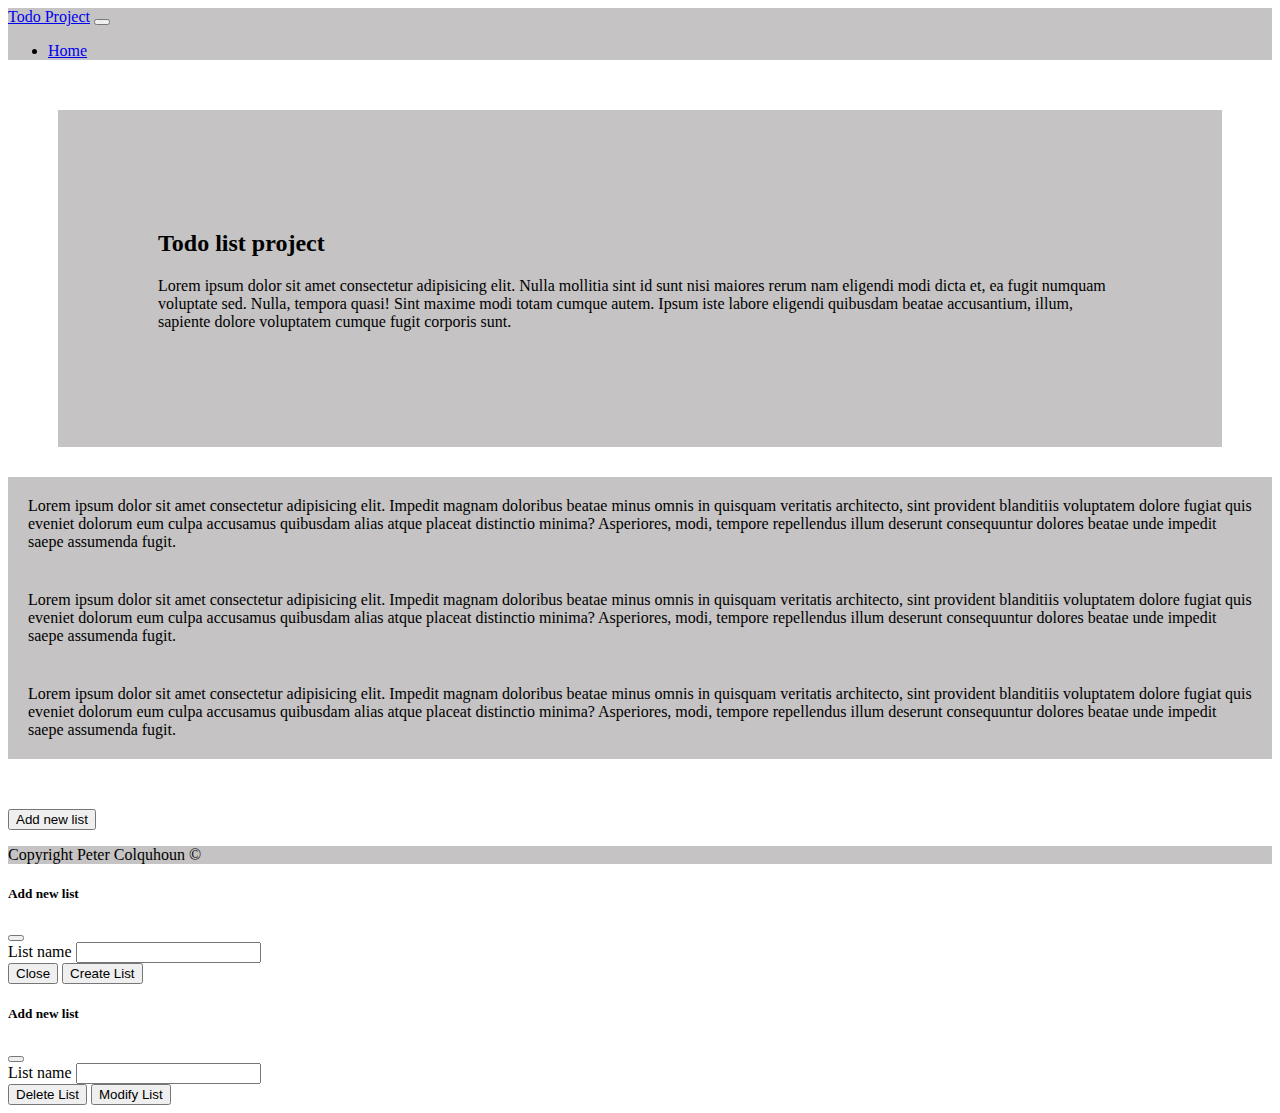
<file: todolist/frontEndCode/html/index.html>
<!DOCTYPE HTML>

<head>
    <link href="https://cdn.jsdelivr.net/npm/bootstrap@5.0.0-beta2/dist/css/bootstrap.min.css" rel="stylesheet"
        integrity="sha384-BmbxuPwQa2lc/FVzBcNJ7UAyJxM6wuqIj61tLrc4wSX0szH/Ev+nYRRuWlolflfl" crossorigin="anonymous">
    <link rel="stylesheet" href="https://use.fontawesome.com/releases/v5.15.2/css/all.css"
        integrity="sha384-vSIIfh2YWi9wW0r9iZe7RJPrKwp6bG+s9QZMoITbCckVJqGCCRhc+ccxNcdpHuYu" crossorigin="anonymous">
    <link href="../css/index.css" rel="stylesheet" />
</head>

<style>
    * {
        --bg-colour: rgb(197, 195, 195);
    }

    body,
    wrapper {
        min-height: 100vh; 
    }

    .customBg {
        background-color: var(--bg-colour);
    }
</style>

<body>


    <wrapper class="d-flex flex-column">
        <nav class="navbar navbar-expand-lg navbar-light customBg">
            <div class="container-fluid">
                <a class="navbar-brand" href="index.html">Todo Project</a>
                <button class="navbar-toggler" type="button" data-bs-toggle="collapse" data-bs-target="#navbarNav"
                    aria-controls="navbarNav" aria-expanded="false" aria-label="Toggle navigation">
                    <span class="navbar-toggler-icon"></span>
                </button>
                <div class="collapse navbar-collapse" id="navbarNav">
                    <ul class="navbar-nav">
                        <li class="nav-item">
                            <a class="nav-link active" aria-current="page" href="index.html">Home</a>
                        </li>
                    </ul>
                </div>
            </div>
        </nav>
        <main class="flex-fill">
            <div class="container-fluid">
                <div id="OpeningTextBox">
                    <h2 class="text-center">Todo list project</h2>
                    <p class="text-center">Lorem ipsum dolor sit amet consectetur adipisicing elit. Nulla mollitia sint
                        id sunt nisi maiores
                        rerum nam eligendi modi dicta et, ea fugit numquam voluptate sed. Nulla, tempora quasi! Sint
                        maxime modi totam cumque autem. Ipsum iste labore eligendi quibusdam beatae accusantium, illum,
                        sapiente dolore voluptatem cumque fugit corporis sunt.</p>
                </div>
                <div id="Boxes" class="row mx-auto">
                    <div class="Box col-3 mx-auto row">
                        <div class="icon col-3 text-center my-auto">
                            <i class="fas fa-laptop-code fa-5x"></i>
                        </div>
                        <div class="text col-9">Lorem ipsum dolor sit amet consectetur adipisicing elit. Impedit magnam
                            doloribus beatae minus omnis in quisquam veritatis architecto, sint provident blanditiis
                            voluptatem dolore fugiat quis eveniet dolorum eum culpa accusamus quibusdam alias atque
                            placeat distinctio minima? Asperiores, modi, tempore repellendus illum deserunt consequuntur
                            dolores beatae unde impedit saepe assumenda fugit.</div>
                    </div>
                    <div class="Box col-3 mx-auto row">
                        <div class="icon col-3 text-center my-auto">
                            <i class="fas fa-server fa-6x">

                            </i></div>
                        <div class="text col-9">Lorem ipsum dolor sit amet consectetur adipisicing elit. Impedit magnam
                            doloribus beatae minus omnis in quisquam veritatis architecto, sint provident blanditiis
                            voluptatem dolore fugiat quis eveniet dolorum eum culpa accusamus quibusdam alias atque
                            placeat distinctio minima? Asperiores, modi, tempore repellendus illum deserunt consequuntur
                            dolores beatae unde impedit saepe assumenda fugit.</div>
                    </div>
                    <div class="Box col-3 mx-auto row">
                        <div class="icon col-3 text-center my-auto">
                            <i class="fas fa-clipboard-list fa-7x"></i>
                        </div>
                        <div class="text col-9">Lorem ipsum dolor sit amet consectetur adipisicing elit. Impedit magnam
                            doloribus beatae minus omnis in quisquam veritatis architecto, sint provident blanditiis
                            voluptatem dolore fugiat quis eveniet dolorum eum culpa accusamus quibusdam alias atque
                            placeat distinctio minima? Asperiores, modi, tempore repellendus illum deserunt consequuntur
                            dolores beatae unde impedit saepe assumenda fugit.</div>
                    </div>
                </div>
                <div id="ListContainer">
                    <div id="Lists"></div>
                    <div class="text-center">
                        <button class="btn btn-lg btn-primary px-5 mb-3" data-bs-toggle="modal"
                            data-bs-target="#AddListModal" id="AddNewList">Add new list</button>
                    </div>
                </div>
            </div>

        </main>
        <footer>
            <div class="customBg p-4">
                <p class="text-center my-auto">Copyright Peter Colquhoun &#169;</p>
            </div>
        </footer>
    </wrapper>

    <!--Modals-->
    <div class="modal" tabindex="-1" id="AddListModal">
        <div class="modal-dialog">
            <div class="modal-content">
                <div class="modal-header">
                    <h5 class="modal-title">Add new list</h5>
                    <button type="button" class="btn-close" data-bs-dismiss="modal" aria-label="Close"></button>
                </div>
                <form id="ListCreateForm" onsubmit="CreateForm(event)">
                    <div class="modal-body">

                        <div class="form-group">
                            <label for="exampleInputPassword1">List name</label>
                            <input type="text" class="form-control" id="ListName" name="ListName" required>
                            <!--Because its in a form i can use the required attribute for basic validation-->
                        </div>

                    </div>
                    <div class="modal-footer">
                        <button type="button" class="btn btn-danger" data-bs-dismiss="modal">Close</button>
                        <button type="submit" class="btn btn-primary" id="CreateListBtn">Create List</button>
                    </div>
                </form>
            </div>
        </div>
    </div>

    <!--Modify modal-->
    <div class="modal" tabindex="-1" id="ModifyDeleteModal">
        <div class="modal-dialog">
            <div class="modal-content">
                <div class="modal-header">
                    <h5 class="modal-title">Add new list</h5>
                    <button type="button" class="btn-close" data-bs-dismiss="modal" aria-label="Close"></button>
                </div>
                <form id="ModifyForm" onsubmit="ModifyForm(event)">
                    <div class="modal-body">

                        <div class="form-group">
                            <label for="exampleInputPassword1">List name</label>
                            <input type="text" class="form-control" id="NewListName" name="ListName" required>
                            <!--Because its in a form i can use the required attribute for basic validation-->
                        </div>
                        <input type="hidden" id="CurrentListID"/>
                    </div>
                    <div class="modal-footer">
                        <button type="button" class="btn btn-danger" data-bs-dismiss="modal" onclick="DeleteList()" id="DeleteListBtn">Delete List</button>
                        <button type="submit" class="btn btn-primary" id="ModifyListBtn">Modify List</button>
                    </div>
                </form>
            </div>
        </div>
    </div>
    <script src="https://cdn.jsdelivr.net/npm/@popperjs/core@2.6.0/dist/umd/popper.min.js"
        integrity="sha384-KsvD1yqQ1/1+IA7gi3P0tyJcT3vR+NdBTt13hSJ2lnve8agRGXTTyNaBYmCR/Nwi" crossorigin="anonymous">
    </script>
    <script src="https://cdn.jsdelivr.net/npm/bootstrap@5.0.0-beta2/dist/js/bootstrap.min.js"
        integrity="sha384-nsg8ua9HAw1y0W1btsyWgBklPnCUAFLuTMS2G72MMONqmOymq585AcH49TLBQObG" crossorigin="anonymous">
    </script>
    <script src="../js/index.js"></script>
</body>
</file>
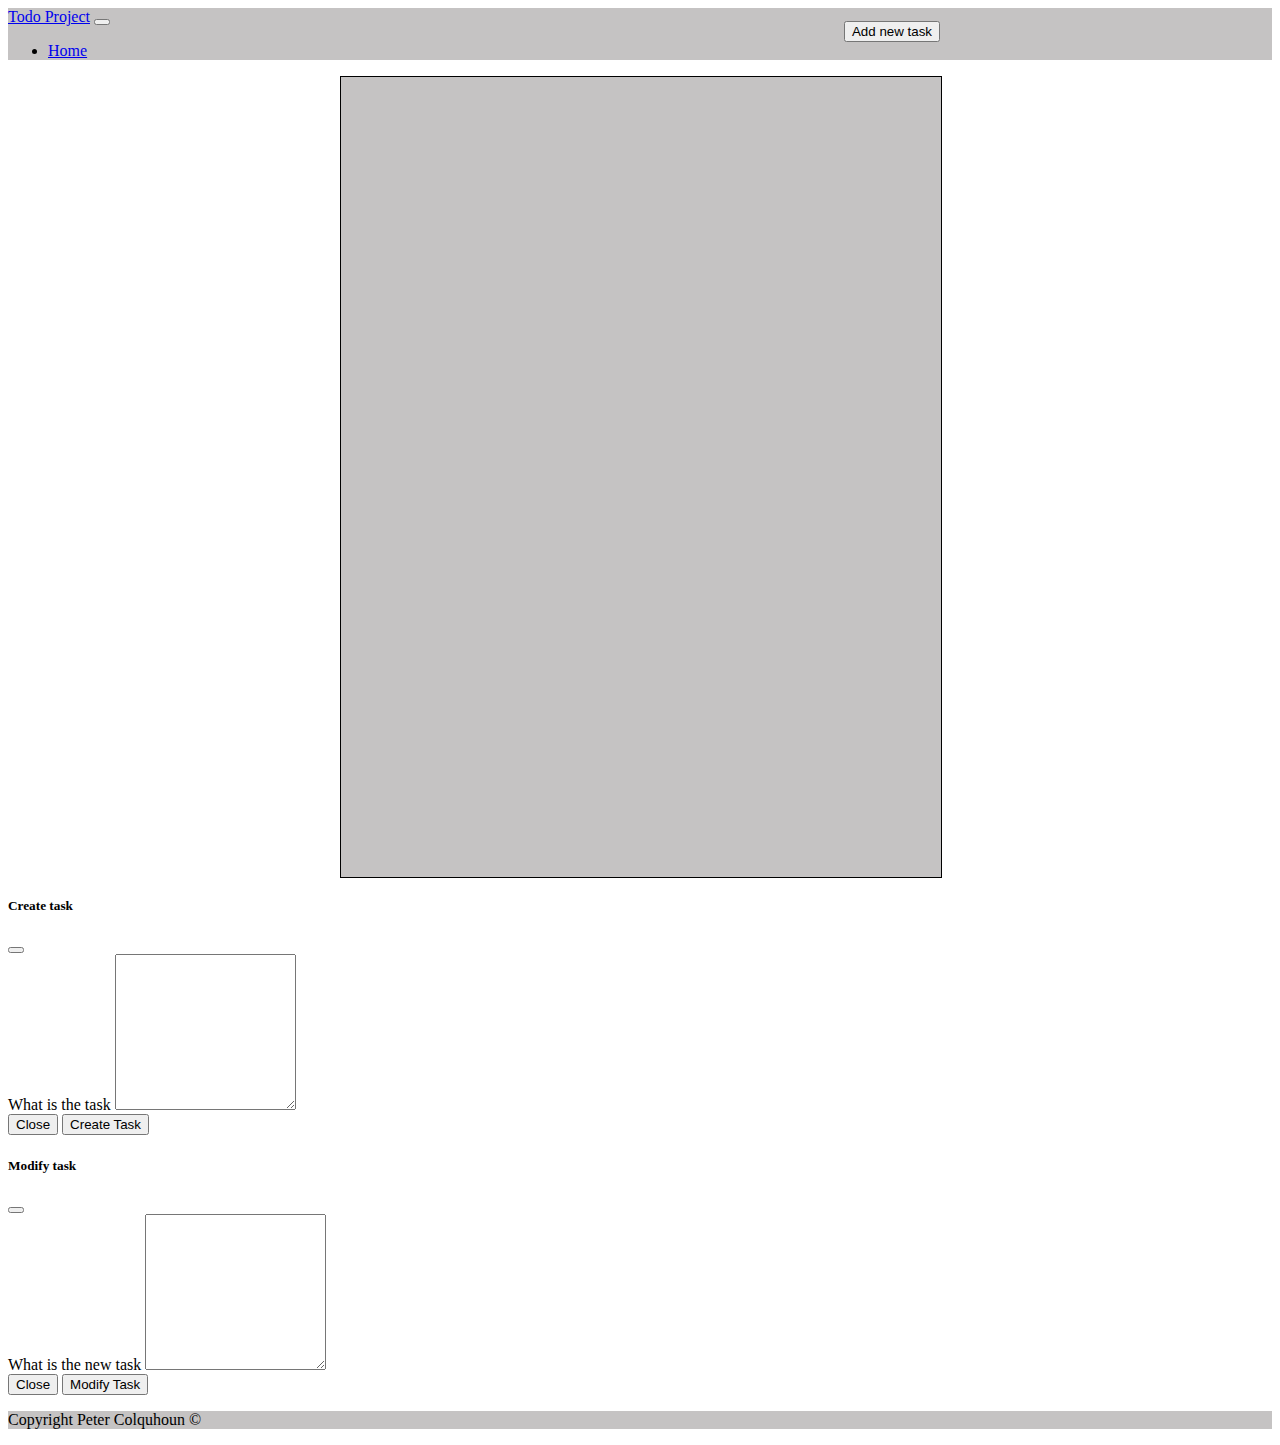
<file: todolist/frontEndCode/html/tasks.html>
<!DOCTYPE HTML>

<head>
    <link href="https://cdn.jsdelivr.net/npm/bootstrap@5.0.0-beta2/dist/css/bootstrap.min.css" rel="stylesheet"
        integrity="sha384-BmbxuPwQa2lc/FVzBcNJ7UAyJxM6wuqIj61tLrc4wSX0szH/Ev+nYRRuWlolflfl" crossorigin="anonymous">
    <link href="../css/tasks.css" rel="stylesheet" />
</head>

<style>
    * {
        --bg-colour: rgb(197, 195, 195);
    }

    body,
    wrapper {
        min-height: 100vh;
    }

    .customBg {
        background-color: var(--bg-colour);
    }
</style>

<body>


    <wrapper class="d-flex flex-column min-vh-100">
        <nav class="navbar navbar-expand-lg navbar-light customBg">
            <div class="container-fluid">
                <a class="navbar-brand" href="index.html">Todo Project</a>
                <button class="navbar-toggler" type="button" data-bs-toggle="collapse" data-bs-target="#navbarNav"
                    aria-controls="navbarNav" aria-expanded="false" aria-label="Toggle navigation">
                    <span class="navbar-toggler-icon"></span>
                </button>
                <div class="collapse navbar-collapse" id="navbarNav">
                    <ul class="navbar-nav">
                        <li class="nav-item">
                            <a class="nav-link active" aria-current="page" href="index.html">Home</a>
                        </li>
                    </ul>
                </div>
            </div>
        </nav>
        <main class="flex-fill d-flex align-items-center">
            <div class="container-fluid text-center">
                <div id="TasksBox" style="position: relative;">
                    <button class="btn btn-primary btn-lg" style="position: absolute; right:0;top:-55px;" id="AddNewTask" data-bs-toggle="modal" data-bs-target="#AddTaskModal">Add new
                        task</button>
                    <!--Hacky way to displace the button but it works-->
                    <div id="InnerTasksBox">
                        
                        
                    </div>
                </div>
            </div>

            <!--Modals-->
            <div class="modal" tabindex="-1" id="AddTaskModal">
                <div class="modal-dialog">
                    <div class="modal-content">
                        <div class="modal-header">
                            <h5 class="modal-title">Create task</h5>
                            <button type="button" class="btn-close" data-bs-dismiss="modal" aria-label="Close"></button>
                        </div>
                        <form id="AddTaskForm" onsubmit="AddTask(event)">
                            <div class="modal-body">
        
                                <div class="form-group">
                                    <label for="exampleInputPassword1">What is the task</label>
                                    <textarea id="Task"  rows="10" class="form-control" required></textarea>
                                    <!--Because its in a form i can use the required attribute for basic validation-->
                                </div>
        
                            </div>
                            <div class="modal-footer">
                                <button type="button" class="btn btn-danger" data-bs-dismiss="modal">Close</button>
                                <button type="submit" class="btn btn-primary" id="CreateTaskBtn">Create Task</button>
                            </div>
                        </form>
                    </div>
                </div>
            </div>

            <!--Modify modal-->
            <div class="modal" tabindex="-1" id="ModifyTaskModal">
                <div class="modal-dialog">
                    <div class="modal-content">
                        <div class="modal-header">
                            <h5 class="modal-title">Modify task</h5>
                            <button type="button" class="btn-close" data-bs-dismiss="modal" aria-label="Close"></button>
                        </div>
                        <form id="ModifyTaskForm" onsubmit="ModifyTaskFormEvent(event)">
                            <div class="modal-body">
        
                                <div class="form-group">
                                    <label for="exampleInputPassword1">What is the new task</label>
                                    <textarea id="NewTask"  rows="10" class="form-control" required></textarea>
                                    <!--Because its in a form i can use the required attribute for basic validation-->
                                </div>
                                <input type="hidden" id="ModifyTaskID"/>
                            </div>
                            <div class="modal-footer">
                                <button type="button" class="btn btn-danger" data-bs-dismiss="modal">Close</button>
                                <button type="submit" class="btn btn-primary" id="ModifyTaskBtn">Modify Task</button>
                            </div>
                        </form>
                    </div>
                </div>
            </div>
            <script src="https://cdn.jsdelivr.net/npm/@popperjs/core@2.6.0/dist/umd/popper.min.js"
                integrity="sha384-KsvD1yqQ1/1+IA7gi3P0tyJcT3vR+NdBTt13hSJ2lnve8agRGXTTyNaBYmCR/Nwi"
                crossorigin="anonymous"></script>
            <script src="https://cdn.jsdelivr.net/npm/bootstrap@5.0.0-beta2/dist/js/bootstrap.min.js"
                integrity="sha384-nsg8ua9HAw1y0W1btsyWgBklPnCUAFLuTMS2G72MMONqmOymq585AcH49TLBQObG"
                crossorigin="anonymous"></script>
            <script src="../js/tasks.js"></script>
        </main>
        <footer>
            <div class="customBg p-4">
                <p class="text-center my-auto">Copyright Peter Colquhoun &#169;</p>
            </div>
        </footer>
    </wrapper>



</body>
</file>
<file: todolist/frontEndCode/css/index.css>
#OpeningTextBox{
    margin-top: 50px;
    margin-left: 50px;
    margin-right:50px;
    padding:100px;
    background-color: var(--bg-colour);
}

.Box{
    background-color: var(--bg-colour);
    padding:20px;
}

#Boxes{
    margin-top:30px;
}

#ListContainer{
    margin-top:50px;
}

#Lists{
    margin-top:30px;
    margin-bottom: 30px;
}

.List{
    background-color: var(--bg-colour);
    margin:20px;
    padding:20px;
}

.ListName{
    font-size: 20px;
}
</file>
<file: todolist/frontEndCode/css/tasks.css>
* {
    --bg-colour: #e2dede;
}

#TasksBox{
    width:600px;
    height:800px;
    
    margin-left: auto;
    margin-right:auto;
}

#InnerTasksBox{
    border: 1px solid black;
    background-color: var(--bg-colour);
    height: inherit;
    width: inherit;
    overflow-y: auto;
}

.Task{
    background-color: white;
    margin:10px;
    border-radius: 12px;
}
</file>
